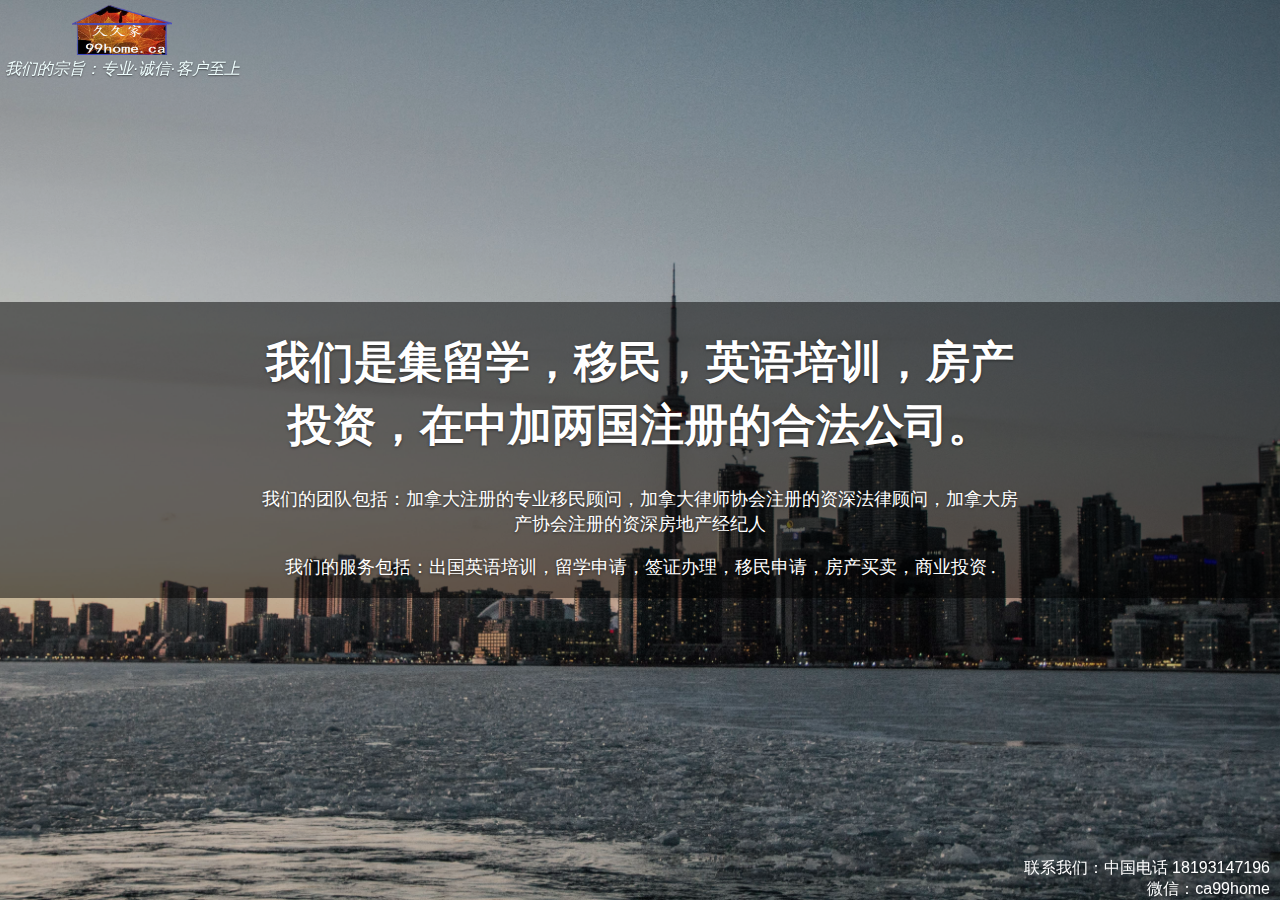
<file: index.html>
<!DOCTYPE html>
<html lang="en">
<head>
  <meta charset="UTF-8">
  <title>99home.ca</title>
  <link href="http://fonts.googleapis.com/css?family=Roboto:400,100,300,300italic,100italic,400italic,500,500italic,700,700italic,900,900italic" rel="stylesheet" type="text/css">
  <link href="http://fonts.googleapis.com/css?family=Source+Sans+Pro:200,300,400,600,700,900,200italic,300italic,400italic,600italic,700italic,900italic" rel="stylesheet" type="text/css">
  <link href="http://fonts.googleapis.com/css?family=Open+Sans:300italic,400italic,600italic,700italic,800italic,800,700,400,600,300" rel="stylesheet" type="text/css">
  <script src="https://ajax.googleapis.com/ajax/libs/jquery/1.11.2/jquery.min.js"></script>
  <meta name="viewport" content="width=device-width, initial-scale=1">
  <style>
    
    html, body {
      height: 100%;
      margin: 0;
    }
    body {
      font-family: 'Helvetica Neue','Helvetica','Arial','sans-serif';
      color: white;
      text-align: center;
    }
    .bg-image-overlay {
      background-color: rgba(0,0,0,0.3);
    }
    .bg-image {
      position:absolute;
      top:0;
      left:0;
      width:100%;
      height:100%;
      filter:grayscale(0.3);
      background-position: center;
      background-size: cover;
      z-index:-10
    }
    #bg1 {
      background-image:url('img/skyline3-min.jpg');
    }
    #bg2 {
      background-image:url('img/sold_keys.jpg');
      top: 200%;
    }
    #bg3 {
      background-image:url('img/skyline2.jpg');
      top: 400%;
    }

    #splash {
      background-color: rgba(0,0,0,0.2);
    }

    #splash .cover {
      /*width: 100%;*/
      font-family: 'Gotham', 'Source Sans Pro', 'Arial Black', Avenir, Roboto;
      text-shadow: 0 1px 3px rgba(0,0,0,.5);
      /*background-color: rgba(0,0,0,0.5);*/
    }

    .content-box {
      height: 100%;
      width: 100%;
      display: flex;
      flex-direction: column;
      align-items: center;
      justify-content: center;
    }

    .content-box .cover {
      width: 100%;
      background-color: rgba(0,0,0,0.5);
    }

    .content-box img {
      height: 300px;
      width: 40%;
      border: 1px solid black;
    }

    .text {
      padding-left: 20%;
      padding-right: 20%;
    }

    #splash h1 {
      font-weight:900;
      font-size:44px;
      text-transform: uppercase;
    }

    #splash p {
      font-size: 18px;
    }

    #logo {
      float: left;
      padding: 5px;
      /*background: rgba(0,0,0,0.4);*/
      color: azure;
      text-shadow: 0 0.05rem 0.1rem rgba(0, 0, 0, .5);
    }

    #navbar {
      position:fixed;
      width:100%;
      min-height:50px;
      top:0;
      left:0;
    }

    #contact {
      position: fixed;
      bottom: 0;
      right: 10px;
      width: 100%;
      text-align: right;
    }

    #navbar nav {
      float: right;
      padding-top: 10px;
    }

    #navbar a {
      text-decoration: none;
      color: white;
      border: none;
      padding: 5px;
      font-weight: 100;
    }

    #navbar .dark-text {
      color: black;
    }

    @media (max-width: 500px) {
      body {
        font-size: 1.1em;
      }
      #navbar #logo, #navbar #contact {
        float: none;
      }
      .text {
        height: 100%;
        display: flex;
        flex-direction: column;
        justify-content: center;
      }
      #splash h1 {
        font-size: 1.3em;
      }
      #splash .cover {
        height: 100%;
      }
    }

    @media (max-width: 500px) and (max-height: 600px) {
      body {
        font-size: 1em;
      }
      #splash h1 {
        font-size: 1em;
      }
    }

  </style>
</head>
<body>
  <div id="navbar">
    <div id="logo">
      <img src="img/logo_.png" alt="" width="100" height="50">
      <br/>
      <em>我们的宗旨：专业·诚信·客户至上</em>
    </div>
    
  </div>

  <div id="bg1" class="bg-image"></div>

  <div id="splash" class="content-box bg-image-overlay">
    <div class="cover">
      <div class="text">
        <h1>我们是集留学，移民，英语培训，房产投资，在中加两国注册的合法公司。</h1>
        <p>我们的团队包括：加拿大注册的专业移民顾问，加拿大律师协会注册的资深法律顾问，加拿大房产协会注册的资深房地产经纪人</p>
        <p>我们的服务包括：出国英语培训，留学申请，签证办理，移民申请，房产买卖，商业投资 .</p>
      </div>
    </div>
  </div>

  <div id="contact">
    <div>联系我们：中国电话 18193147196</div>
    <div>微信：ca99home</div>
  </div>

  
</body>
</html>
</file>
